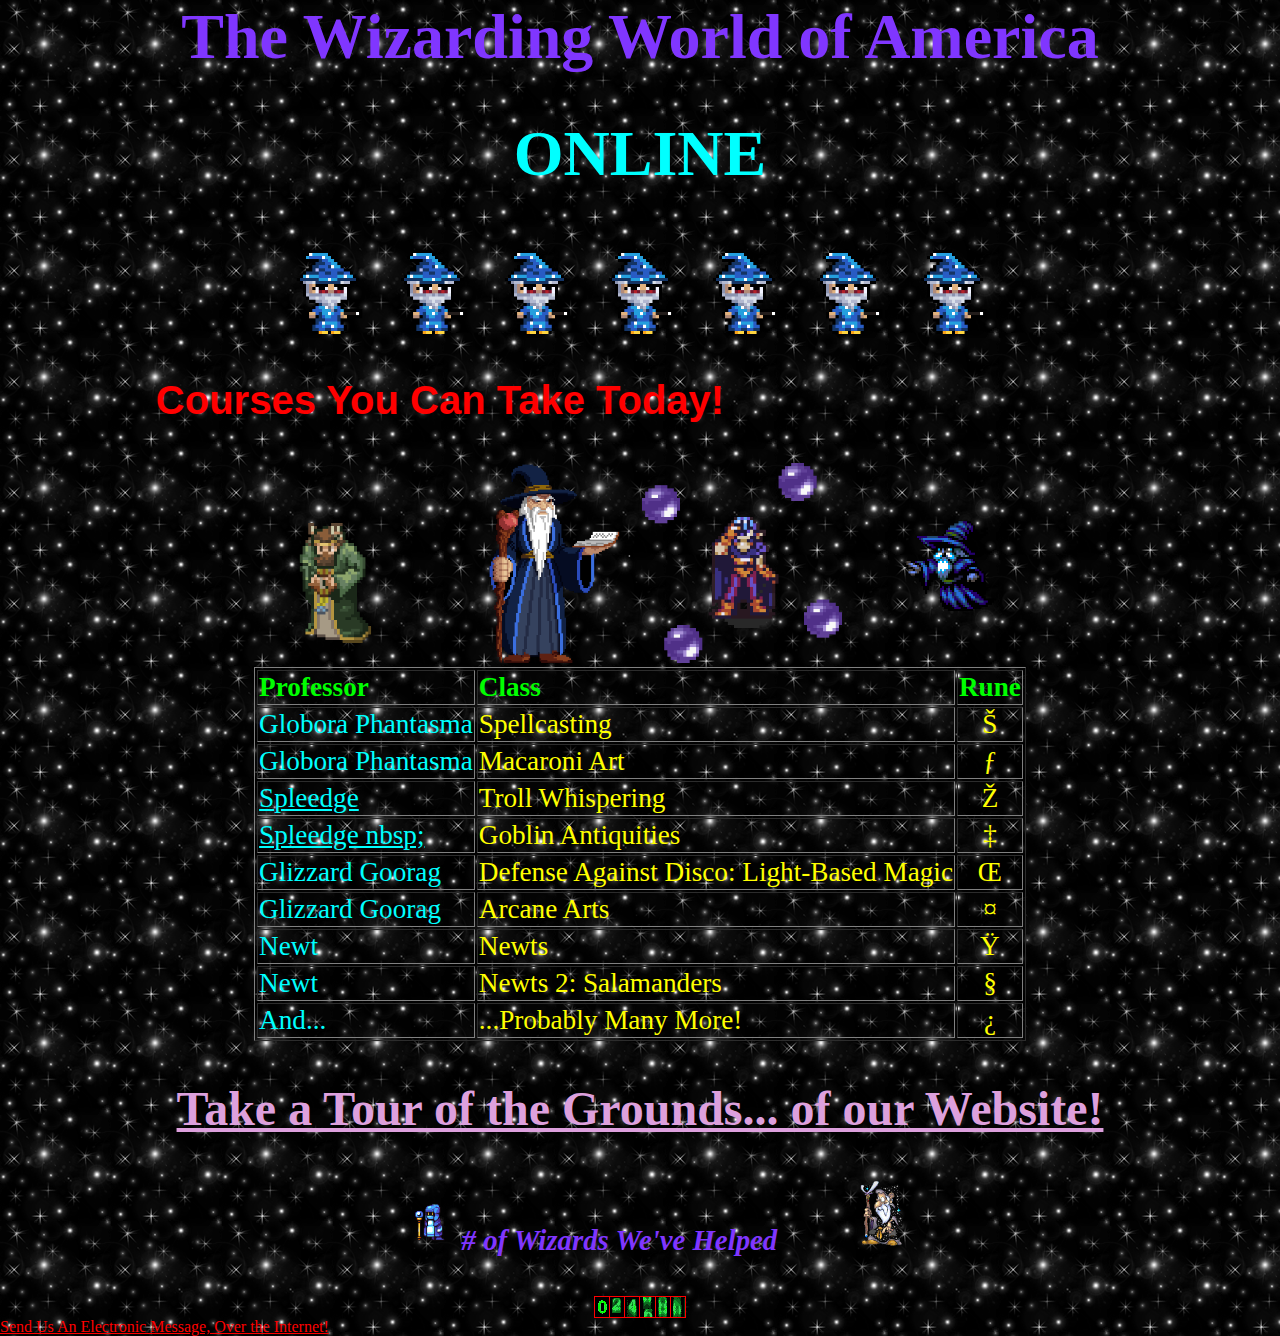
<file: index.html>
<html>
  <title>The Wizard World of America: Online (TWWoAO)</title>
  <link
    rel="stylesheet"
    href="https://cdnjs.cloudflare.com/ajax/libs/animate.css/4.1.1/animate.min.css"
  />
  <link rel="stylesheet" href="./styles.css">

  <body background="img/background.gif">
    <center>
      <h1>The Wizarding World of America</h1>
      <h1 class="animate__animated animate__infinite animate__flash">ONLINE</h1>
    </center>

    <center>
      <img src="./img/wizard-wiggle.gif" width="100">
      <img src="./img/wizard-wiggle.gif" width="100">
      <img src="./img/wizard-wiggle.gif" width="100">
      <img src="./img/wizard-wiggle.gif" width="100">
      <img src="./img/wizard-wiggle.gif" width="100">
      <img src="./img/wizard-wiggle.gif" width="100">
      <img src="./img/wizard-wiggle.gif" width="100">
    </center>

    <center>
      <h3 class="animate__animated animate__infinite animate__tada" style="margin-left: -400px; position: relative;">Courses You Can Take Today!</h2>

      <img src="./img/wizard-cleric.gif" style="left: 100px;" height="200">
      <img src="./img/wizard-reading.gif" style="left: 100px;" height="200">
      <img src="./img/wizard-cast-balls.webp" style="left: 100px;" height="200">
      <img src="./img/wizard-casting.gif" style="left: 100px;" height="200">

      <table border="1">
        <tr>
          <td>Professor</td>
          <td>Class</td>
          <td>Rune</td>
        </tr>

        <tr>
          <td>Globora Phantasma</td>
          <td>Spellcasting</td>
          <td>&Scaron;</td>
        </tr>
        <tr>
          <td>Globora Phantasma</td>
          <td>Macaroni Art</td>
          <td>&fnof;</td>
        </tr>

        <tr>
          <td><a href="/video/spleedge-intro.mp4">Spleedge</a></td>
          <td>Troll Whispering</td>
          <td>&Zcaron;</td>
        </tr>
        <tr>
          <td><a href="/video/spleedge-intro.mp4">Spleedge nbsp;</a></td>
          <td>Goblin Antiquities</td>
          <td>&Dagger;</td>
        </tr>

        <tr>
          <td>Glizzard Goorag</td>
          <td>Defense Against Disco: Light-Based Magic</td>
          <td>&OElig;</td>
        </tr>
        <tr>
          <td>Glizzard Goorag</td>
          <td>Arcane Arts</td>
          <td>&curren;</td>
        </tr>

        <tr>
          <td>Newt</td>
          <td>Newts</td>
          <td>&Yuml;</td>
        </tr>
        <tr>
          <td>Newt</td>
          <td>Newts 2: Salamanders</td>
          <td>&#167;</td>
        </tr>

        <tr>
          <td>And...</td>
          <td>...Probably Many More!</td>
          <td>&iquest;</td>
        </tr>
      </table>
    </center>

    <center>
      <h2>
        <a href="/grounds.html" style="color: plum;">Take a Tour of the Grounds... of our Website!</a>
      </h2>
    </center>

    <center id="footer">
      <h4>
        <img src="./img/wizard-flash-ice.gif" height="75">
        # of Wizards We've Helped
        <img src="./img/wizard-staff-point.gif" height="75">
      </h4>
      <img src="./img/counter.gif">
    </center>

    <div id="footer">
      <a href="mailto:spleedge@thewizardingworldofamericaonline.com">
        Send Us An Electronic Message, Over the Internet!
      </a>
    </div>
  </body>
</html>
</file>
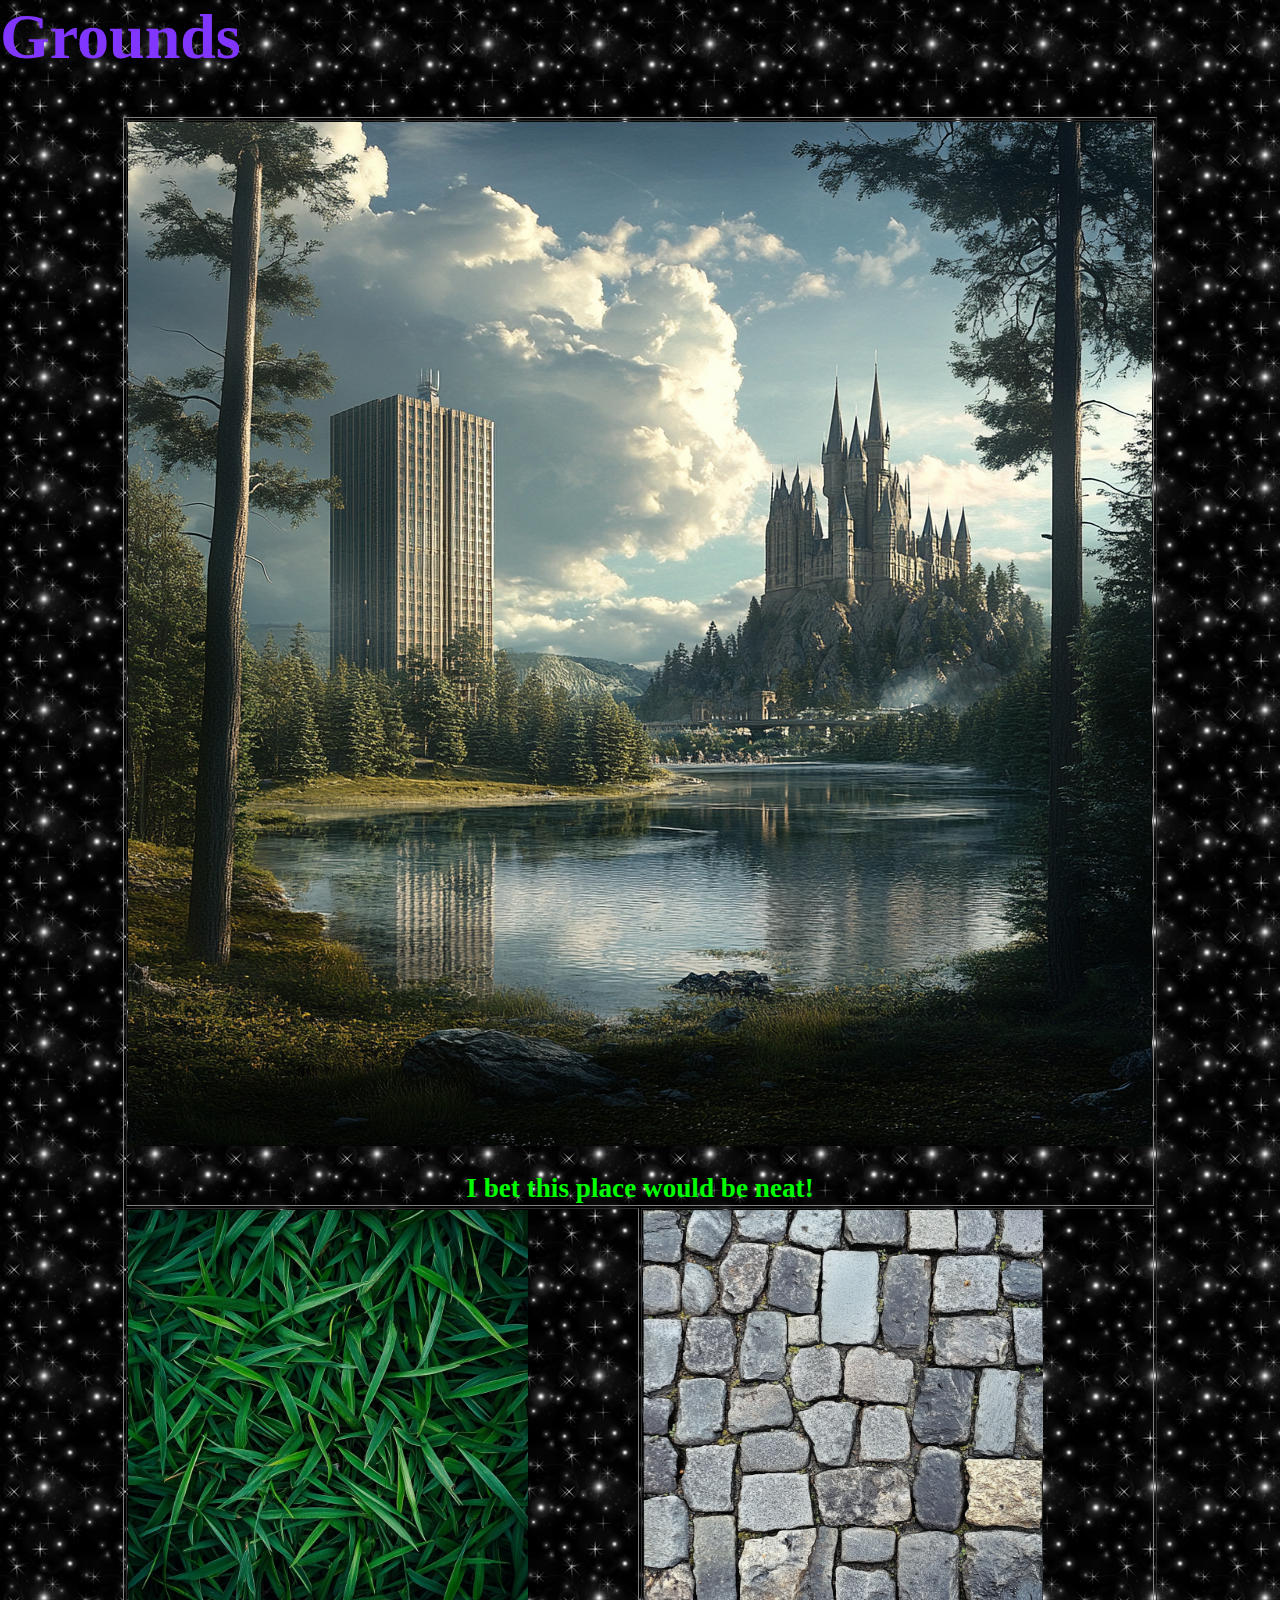
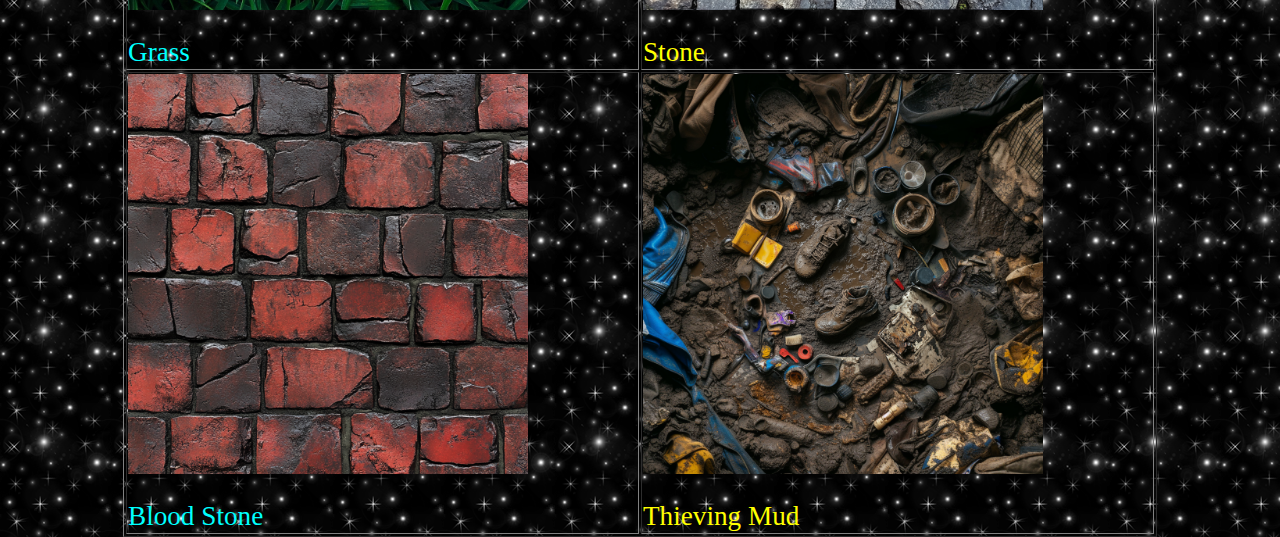
<file: grounds.html>
<html>
  <title>The Wizard World of America: Online (TWWoAO) Grounds</title>
  <link rel="stylesheet" href="./styles.css">

  <body background="img/background.gif" bgcolor="#000000" text="#8036FF">
    <h1>Grounds</h1>
    <center>
      <table border="1">
        <tr>
          <th colspan="2">
            <img src="./img/grounds-castle.png" alt="Wow! Just imagine it!">
            <br />
            <p>I bet this place would be neat!</p>
          </th>
        </tr>
        <tr>
          <td>
            <img src="./img/grounds-grass.png" width="400">
            <p>Grass</p>
          </td>
          <td>
            <img src="./img/grounds-cobblestone.png" width="400">
            <p>Stone</p>
          </td>
        </tr>
        <tr>
          <td>
            <img src="./img/grounds-brick.png" width="400">
            <p>Blood Stone</p>
          </td>
          <td>
            <img src="./img/grounds-mud.png" width="400">
            <p>Thieving Mud</p>
          </td>
        </tr>
      </table>
    </center>
  </body>
</html>
</file>
<file: styles.css>
body {
  font-size: 100%;
  color: #8036FF;
  scrollbar-3dlight-color:#2a2680;
  scrollbar-arrow-color:#ffff00;
  scrollbar-base-color:#7F7F7F;
  scrollbar-track-color:7e00ff;
  scrollbar-darkshadow-color:#2a2680;
  scrollbar-face-color:#7e73ff;
  scrollbar-highlight-color:2a2680;
  scrollbar-shadow-color:#000000;
  margin: 0;
  padding: 0;
  min-height: vh;
}

a {
  color: red;
}

h1 {
  font-size: 4rem;
}

h1:nth-of-type(2) {
  color: cyan;
}

h2 {
  font-size: 3rem;
}

h3 {
  font-size: 2.5rem;
  color: red;
  font-family: 'Comic Sans MS', cursive, sans-serif;
}

h4 {
  font-style: italic;
  font-size: 1.8rem;
}

table {
  font-size: 1.7rem;
}

table tr:first-child {
  color: lime;
  font-weight: bold;
}

/* class name */
table tr:not(:first-child) td:nth-of-type(1) {
  color: cyan;
}

/* professor name */
table tr:not(:first-child) td:nth-of-type(2) {
  color: yellow;
}

/* rune code */
table tr:not(:first-child) td:nth-of-type(3) {
  color: yellow;
  text-align: center;
}

table td a {
  color: cyan;
}

#footer {
  position: relative;
  /* bottom: 50px;
  right: 200px; */
}
</file>
